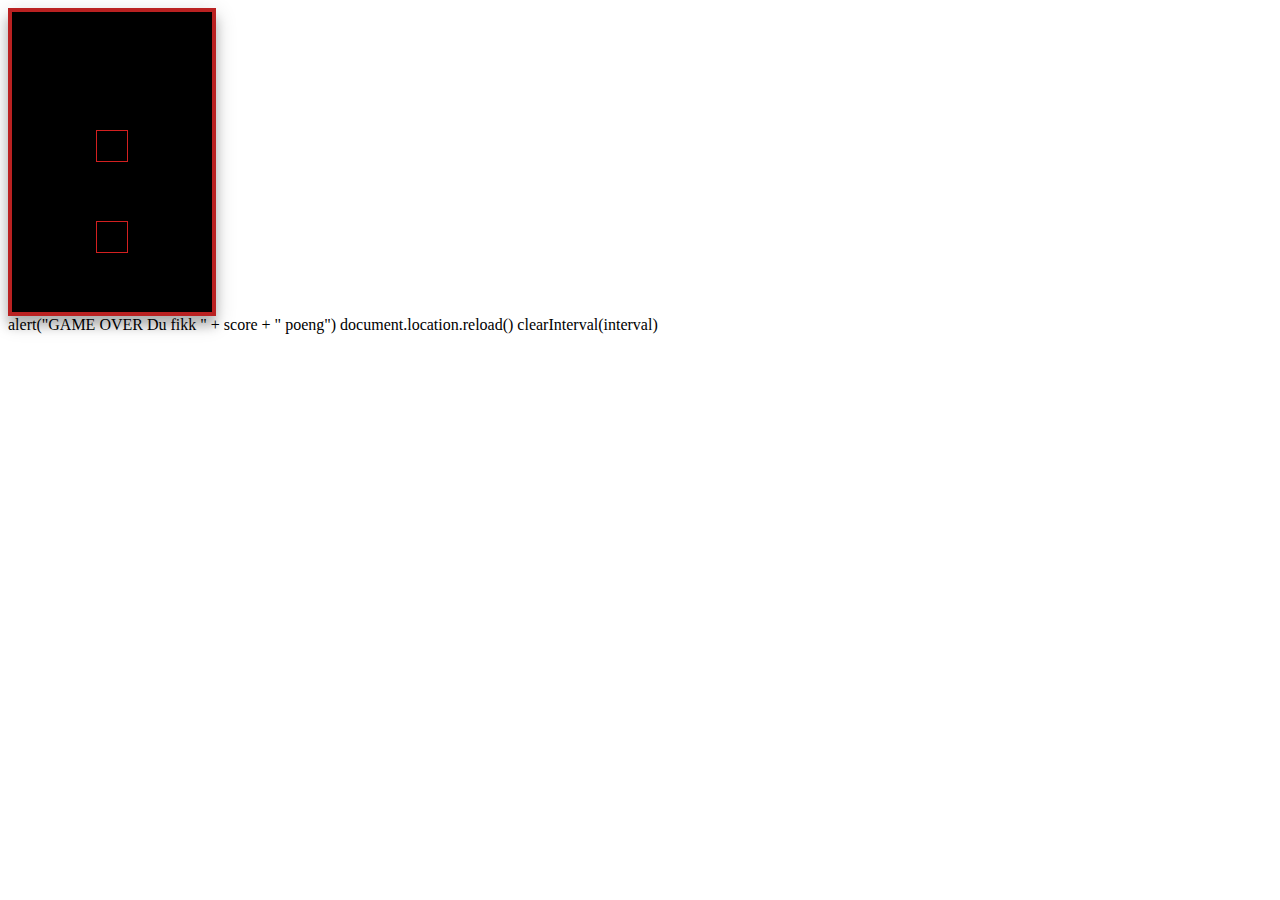
<file: test.html>
<!DOCTYPE html>
<html lang="en">
<head>
    <meta charset="UTF-8">
    <meta name="viewport" content="width=device-width, initial-scale=1.0">
    <title>Document</title>

    <style>
        #containerGO {
            display: flex;
            flex-direction: column;
            align-items: center;
            justify-content: space-evenly;
            border: 4px solid rgb(186, 33, 33);
            background-color: black;
            color: blueviolet;
            font-size: 30px;
            width: 200px;
            height: 300px;
            box-shadow: 0 10px 10px 0 rgba(0, 0, 0, 0.2), 0 6px 20px 0 rgba(0, 0, 0, 0.19);
            
        }

        #knapp1, #knapp2 {
            border: 1px solid rgb(211, 32, 32);
            padding: 15px;
            color: #0095DD;
        }
        a {
            text-decoration: none;
            color: #0095DD;
        }
        
    </style>
</head>
<body>

    <div id="containerGO">
        <div id="poengboks"></div>
        <div id="knapp1"></div>
        <div id="knapp2"></div>
    </div>
    <script>
        /*const poengboksEl = document.getElementById("poengboks")
        const knapp1El = document.getElementById("knapp1")
        const knapp2El = document.getElementById("knapp2")
        const divEl = document.createElement("div")
        divEl.innerHTML = "Game Over"
        poengboksEl.appendChild(divEl)
        const divEl2 = document.createElement("div")
        divEl2.innerHTML = "din poengscore er"
        divEl2.style.fontSize = "20px"
        poengboksEl.appendChild(divEl2)
        const btnEl1 = document.createElement("a")
        btnEl1.innerHTML = "Spill igjen"
        btnEl1.href = "level1.html"
        knapp1El.appendChild(btnEl1)
        const btnEl2 = document.createElement("a")
        btnEl2.innerHTML = "Til forsiden"
        btnEl2.href = "index.html"
        knapp2.appendChild(btnEl2)*/

        /* const poengboksEl = document.getElementById("poengboks")
        const knapp1El = document.getElementById("knapp1")
        const knapp2El = document.getElementById("knapp2")
        const divEl = document.createElement("div")
        divEl.innerHTML = "LEVEL COMPLETE"
        poengboksEl.appendChild(divEl)
        const divEl2 = document.createElement("div")
        divEl2.innerHTML = "Gratulerer, du vant!"
        divEl2.style.fontSize = "20px"
        poengboksEl.appendChild(divEl2)
        const btnEl1 = document.createElement("a")
        btnEl1.innerHTML = "Neste nivå"
        btnEl1.href = "level2.html"
        knapp1El.appendChild(btnEl1)
        const btnEl2 = document.createElement("a")
        btnEl2.innerHTML = "Til forsiden"
        btnEl2.href = "index.html"
        knapp2.appendChild(btnEl2)*/ 

        const spørsmålstegnEl = document.getElementById("spørsmålstegn")
        spørsmålstegnEl.addEventListener("mouseover", minBruksanvisning())

        function minBruksanvisning() {
            const containerHjelpEL = document.getElementById("containerHjelp")
            containerHjelpEL.style.display = "flex"
            const divEl3 = document.createElement("div")
            divEl3.innerHTML = "Bruk piltastene til å bevege platen, slik at ballen ikke treffer bakken. Trykk på pilen i venstre hjørne for å gå tilbake til forsiden."
        }

    </script>
</body>
</html>

alert("GAME OVER    Du fikk " + score + " poeng")
document.location.reload()
clearInterval(interval)
</file>
